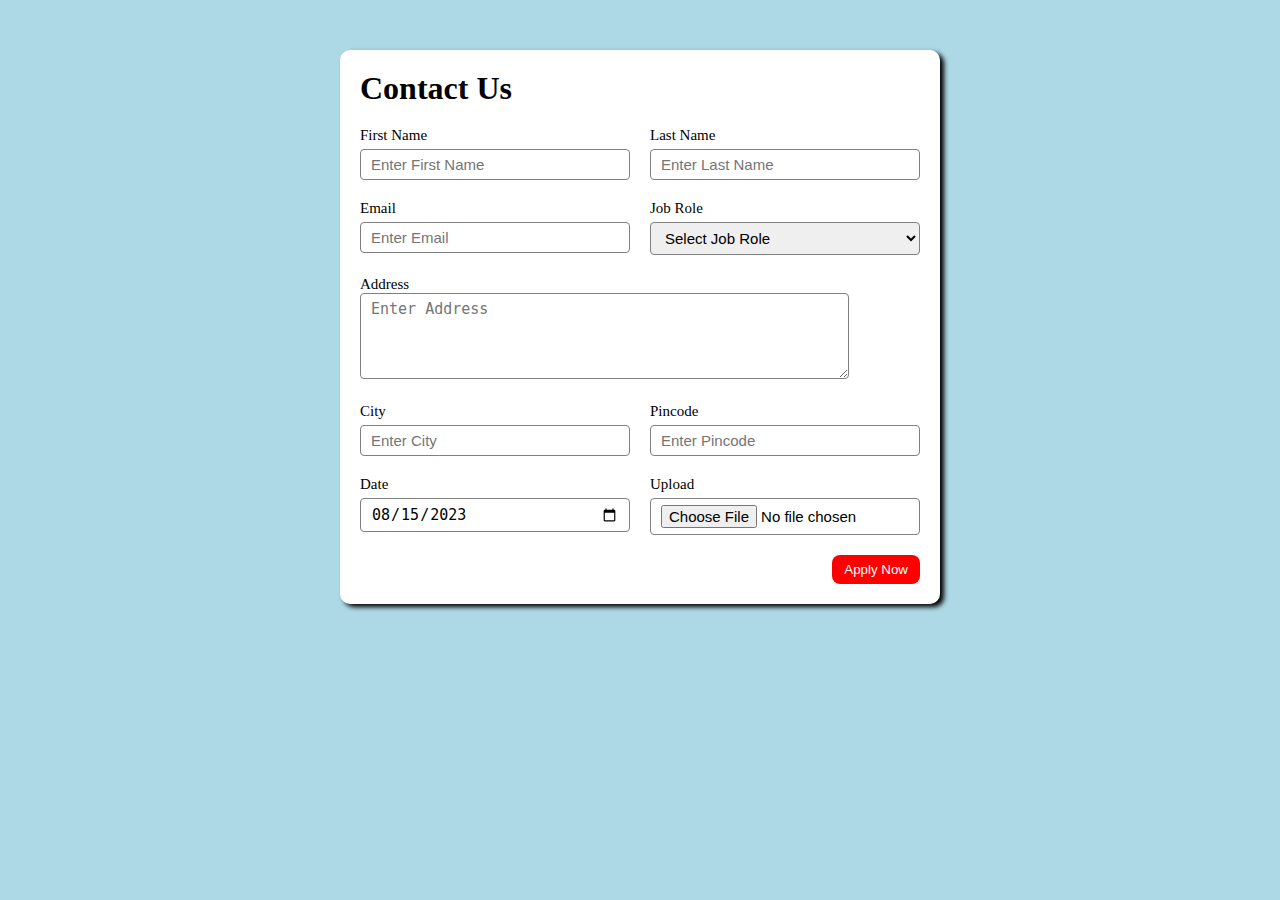
<file: s.html>
<!doctype html>
<html>
<head>
<meta charset="utf-8">
<link rel="stylesheet" href="style.css">
</head>

<body>
<div class="container">
<div class="apply-box">
		<h1>Contact Us<span class="title_small"></span></h1>
		<form action="">
		<div class="form_container">
		  <div class="form_control">
			 <label for="first_name">First Name</label>
				<input type="text" id="first_name" name="first_name" placeholder="Enter First Name" >
			 </div>

             <div class="form_control">
                <label for="last_name">Last Name</label>
                    <input type="text" id="last_name" name="last_name" placeholder="Enter Last Name" >
                 </div>

                 <div class="form_control">
                    <label for="email">Email</label>
                        <input type="email" id="email" name="email" placeholder="Enter Email" >
                    </div>

                    <div class="form_control">
                        <label for="job_role">Job Role</label>
                            <select id="job_role" name="job_role">
                                <option value="">Select Job Role</option>
                                <option value="frontend">Frontend Developer</option>
                                <option value="backend">Backend Developer</option>
                                <option value="full_stack">Full Stack Developer</option>
                                <option value="ui_ux">UI UX Designer</option>
                            </select>
                        </div>

                        <div class="textarea_control">
                            <label for="address">Address</label>
                                <textarea id="address" name="address" rows="4" cols="50" placeholder="Enter Address"></textarea>
                             </div>

                            <div class="form_control">
                                <label for="city">City</label>
                                    <input id="city" type="city" name="city" placeholder="Enter City" >
                                </div>

                                <div class="form_control">
                                    <label for="pincode">Pincode</label>
                                        <input type="number" id="pincode" name="pincode" placeholder="Enter Pincode" >
                                    </div>

                                    <div class="form_control">
                                        <label for="date">Date</label>
                                            <input value="2023-08-15" type="date" id="date" name="date" >
                                        </div>

                                        <div class="form_control">
                                            <label for="Upload">Upload</label>
                                                <input type="file" id="Upload" name="Upload" placeholder="Upload CV" >
                                            </div>
		</div>
        <div class="button_container">
        <button type="submit">Apply Now</button>

        </div>
		</form>
		
  </div>
	</div>
</body>
</html>
</file>
<file: style.css>
@charset "utf-8";
/* CSS Document */
*{
	margin: 0;
	padding: 0;
	box-sizing: border-box;
}

body{
	background-color: lightblue;
}

.container{
	max-width: 900px;
	margin: 0 auto;
}

.apply-box{
	max-width: 600px;
	padding: 20px;
	background-color: white;
	margin: 0 auto;
	margin-top: 50px;
	box-shadow: 4px 3px 5px;
	border-radius: 10px;
}

.title_small{
	font-size: 20px;
}

.form_container{
margin-top: 20px;
display: grid;
grid-template-columns: repeat(auto-fit,minmax(200px,1fr));
gap: 20px;
}
.form_control{
	display: flex;
	flex-direction: column;
}

label{
	font-size: 15px;
	margin-bottom: 5px;
}

input , select , textarea{
	padding: 6px 10px;
	border: 1px solid grey;
	border-radius: 4px;
	font-size: 15px;
}

input:focus{
	outline: red
	;
}

.button_container{
	display: flex;
	justify-content: flex-end;
	margin-top: 20px;
}
button{
background-color: red;
border: transparent solid 2px;
padding: 5PX 10px;
color: white;
border-radius: 8px;
transition: 0.3s ease-in;
}
button:hover{
	background-color: grey;
	border: 2px solid red;
	color: black;
	transition: 0.3s ease-out;
	cursor: pointer;
}
.textarea_control{
	grid-column: 1 /span 2;
}
.textarea_control{
	width: 50%;
}

@media(max-width:460px){
	.textarea_control
		grid-column: 1 /span 1;
};
</file>
